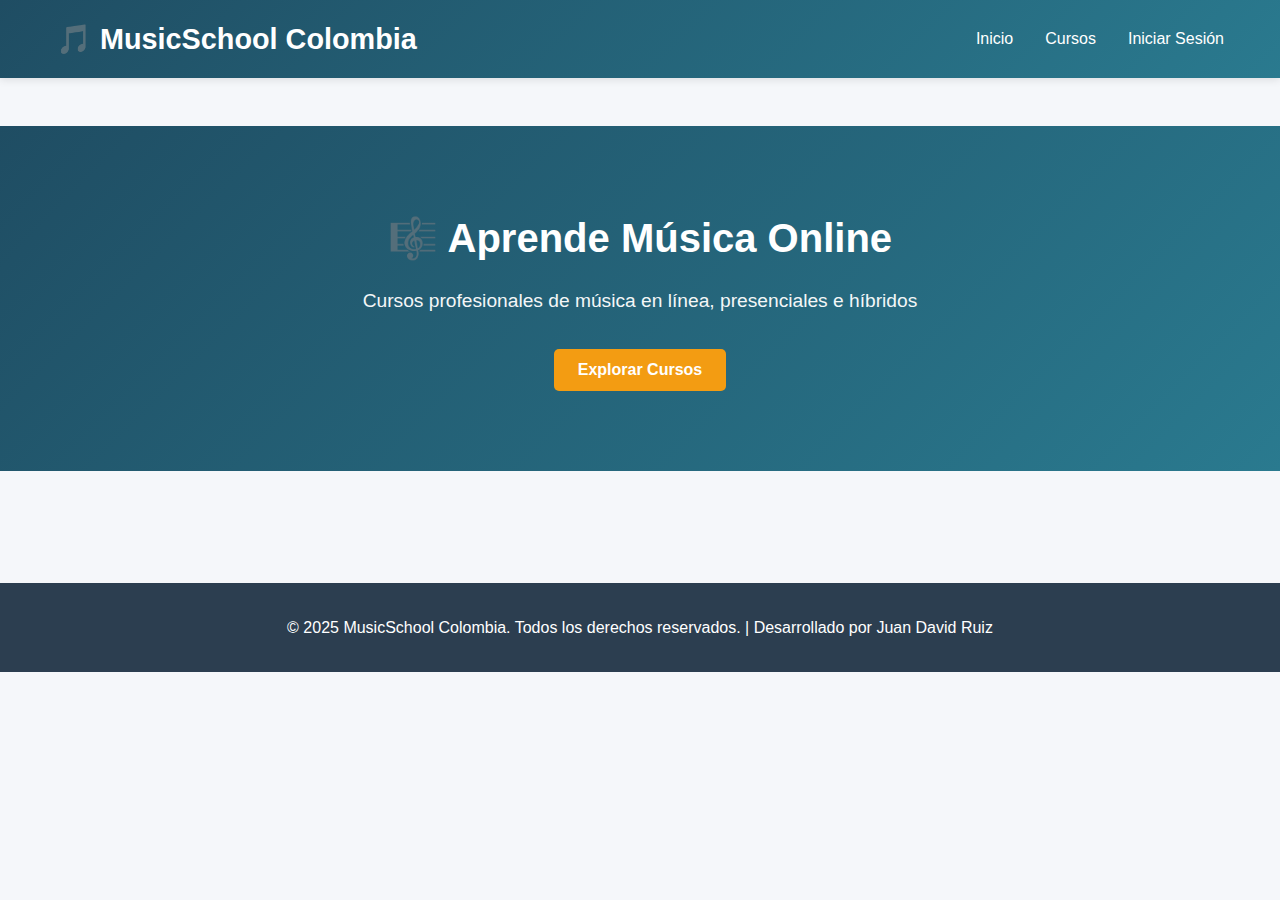
<file: MusicSchool Colombia.html>
<!DOCTYPE html>
<html lang="es">
<head>
    <meta charset="UTF-8">
    <meta name="viewport" content="width=device-width, initial-scale=1.0">
    <title>MusicSchool Colombia - Plataforma de Cursos de Música</title>
    <style>
        :root {
            --primary: #1f4d63;
            --secondary: #2a7a8f;
            --accent: #f39c12;
            --danger: #e74c3c;
            --success: #27ae60;
            --light: #ecf0f1;
            --dark: #2c3e50;
            --white: #ffffff;
            --gray: #95a5a6;
        }

        * {
            margin: 0;
            padding: 0;
            box-sizing: border-box;
        }

        body {
            font-family: 'Segoe UI', Tahoma, Geneva, Verdana, sans-serif;
            background-color: #f5f7fa;
            color: var(--dark);
            line-height: 1.6;
        }

        /* Navigation */
        nav {
            background: linear-gradient(135deg, var(--primary) 0%, var(--secondary) 100%);
            padding: 1rem 2rem;
            box-shadow: 0 2px 8px rgba(0,0,0,0.1);
            position: sticky;
            top: 0;
            z-index: 1000;
        }

        nav .container {
            max-width: 1200px;
            margin: 0 auto;
            display: flex;
            justify-content: space-between;
            align-items: center;
        }

        .logo {
            font-size: 1.8rem;
            font-weight: bold;
            color: var(--white);
            display: flex;
            align-items: center;
            gap: 0.5rem;
        }

        nav ul {
            list-style: none;
            display: flex;
            gap: 2rem;
            align-items: center;
        }

        nav a {
            color: var(--white);
            text-decoration: none;
            transition: opacity 0.3s;
            font-weight: 500;
        }

        nav a:hover {
            opacity: 0.8;
        }

        .user-section {
            color: var(--white);
            font-size: 0.9rem;
        }

        /* Containers */
        .container {
            max-width: 1200px;
            margin: 0 auto;
            padding: 0 1rem;
        }

        /* Hero Section */
        .hero {
            background: linear-gradient(135deg, var(--primary) 0%, var(--secondary) 100%);
            color: var(--white);
            padding: 5rem 2rem;
            text-align: center;
        }

        .hero h1 {
            font-size: 2.5rem;
            margin-bottom: 1rem;
        }

        .hero p {
            font-size: 1.2rem;
            margin-bottom: 2rem;
            opacity: 0.95;
        }

        /* Buttons */
        .btn {
            display: inline-block;
            padding: 0.75rem 1.5rem;
            border-radius: 5px;
            text-decoration: none;
            border: none;
            cursor: pointer;
            font-weight: 600;
            transition: all 0.3s;
            font-size: 1rem;
        }

        .btn-primary {
            background: var(--accent);
            color: var(--white);
        }

        .btn-primary:hover {
            background: #e67e22;
            transform: translateY(-2px);
            box-shadow: 0 4px 12px rgba(243, 156, 18, 0.3);
        }

        .btn-secondary {
            background: var(--secondary);
            color: var(--white);
        }

        .btn-secondary:hover {
            background: var(--primary);
            transform: translateY(-2px);
        }

        .btn-outline {
            background: transparent;
            border: 2px solid var(--accent);
            color: var(--accent);
        }

        .btn-outline:hover {
            background: var(--accent);
            color: var(--white);
        }

        .btn-small {
            padding: 0.5rem 1rem;
            font-size: 0.9rem;
        }

        /* Cards */
        .card {
            background: var(--white);
            border-radius: 8px;
            box-shadow: 0 2px 8px rgba(0,0,0,0.1);
            overflow: hidden;
            transition: transform 0.3s, box-shadow 0.3s;
        }

        .card:hover {
            transform: translateY(-5px);
            box-shadow: 0 8px 16px rgba(0,0,0,0.15);
        }

        .card-img {
            width: 100%;
            height: 200px;
            object-fit: cover;
            background: linear-gradient(135deg, var(--primary) 0%, var(--secondary) 100%);
        }

        .card-body {
            padding: 1.5rem;
        }

        .card-title {
            font-size: 1.2rem;
            font-weight: 600;
            color: var(--dark);
            margin-bottom: 0.5rem;
        }

        .card-text {
            color: var(--gray);
            margin-bottom: 1rem;
            font-size: 0.95rem;
        }

        .card-footer {
            padding: 0 1.5rem 1.5rem;
            display: flex;
            justify-content: space-between;
            align-items: center;
        }

        .badge {
            display: inline-block;
            padding: 0.4rem 0.8rem;
            border-radius: 20px;
            font-size: 0.85rem;
            font-weight: 600;
        }

        .badge-online {
            background: #d4edda;
            color: #155724;
        }

        .badge-presencial {
            background: #d1ecf1;
            color: #0c5460;
        }

        .badge-hibrido {
            background: #fff3cd;
            color: #856404;
        }

        .price {
            font-size: 1.5rem;
            font-weight: bold;
            color: var(--accent);
        }

        /* Grid */
        .grid {
            display: grid;
            grid-template-columns: repeat(auto-fill, minmax(280px, 1fr));
            gap: 2rem;
            margin: 2rem 0;
        }

        /* Sections */
        section {
            padding: 3rem 0;
        }

        .section-title {
            font-size: 2rem;
            text-align: center;
            margin-bottom: 2rem;
            color: var(--primary);
        }

        /* Forms */
        .form-group {
            margin-bottom: 1.5rem;
        }

        label {
            display: block;
            margin-bottom: 0.5rem;
            font-weight: 600;
            color: var(--dark);
        }

        input, select, textarea {
            width: 100%;
            padding: 0.75rem;
            border: 1px solid #ddd;
            border-radius: 5px;
            font-family: inherit;
            font-size: 1rem;
            transition: border-color 0.3s;
        }

        input:focus, select:focus, textarea:focus {
            outline: none;
            border-color: var(--secondary);
            box-shadow: 0 0 0 3px rgba(42, 122, 143, 0.1);
        }

        /* Modal */
        .modal {
            display: none;
            position: fixed;
            z-index: 2000;
            left: 0;
            top: 0;
            width: 100%;
            height: 100%;
            background-color: rgba(0,0,0,0.5);
            animation: fadeIn 0.3s;
        }

        @keyframes fadeIn {
            from { opacity: 0; }
            to { opacity: 1; }
        }

        .modal-content {
            background-color: var(--white);
            margin: 5% auto;
            padding: 2rem;
            border-radius: 8px;
            width: 90%;
            max-width: 500px;
            box-shadow: 0 4px 20px rgba(0,0,0,0.2);
        }

        .modal-header {
            display: flex;
            justify-content: space-between;
            align-items: center;
            margin-bottom: 1.5rem;
        }

        .close {
            font-size: 1.5rem;
            cursor: pointer;
            color: var(--gray);
        }

        .close:hover {
            color: var(--dark);
        }

        /* Dashboard */
        .dashboard-grid {
            display: grid;
            grid-template-columns: 1fr 1fr 1fr;
            gap: 1.5rem;
            margin-bottom: 2rem;
        }

        .stat-card {
            background: var(--white);
            padding: 1.5rem;
            border-radius: 8px;
            box-shadow: 0 2px 8px rgba(0,0,0,0.1);
            text-align: center;
        }

        .stat-number {
            font-size: 2rem;
            font-weight: bold;
            color: var(--secondary);
        }

        .stat-label {
            color: var(--gray);
            margin-top: 0.5rem;
        }

        /* Filters */
        .filters {
            background: var(--white);
            padding: 1.5rem;
            border-radius: 8px;
            margin-bottom: 2rem;
            box-shadow: 0 2px 8px rgba(0,0,0,0.1);
        }

        .filter-group {
            margin-bottom: 1rem;
        }

        .filter-group label {
            margin-bottom: 0.5rem;
        }

        .rating {
            color: #ffc107;
            font-size: 0.9rem;
        }

        .instructor-info {
            display: flex;
            align-items: center;
            gap: 0.5rem;
            margin-bottom: 1rem;
        }

        .instructor-avatar {
            width: 40px;
            height: 40px;
            border-radius: 50%;
            background: var(--secondary);
            color: var(--white);
            display: flex;
            align-items: center;
            justify-content: center;
            font-weight: bold;
        }

        /* Tabs */
        .tabs {
            border-bottom: 2px solid #ddd;
            margin-bottom: 2rem;
        }

        .tab-button {
            background: none;
            border: none;
            padding: 1rem;
            cursor: pointer;
            font-size: 1rem;
            color: var(--gray);
            border-bottom: 3px solid transparent;
            margin-right: 1rem;
            font-weight: 600;
            transition: all 0.3s;
        }

        .tab-button.active {
            color: var(--secondary);
            border-bottom-color: var(--secondary);
        }

        .tab-content {
            display: none;
        }

        .tab-content.active {
            display: block;
        }

        /* Responsive */
        @media (max-width: 768px) {
            nav ul {
                gap: 1rem;
            }

            .hero h1 {
                font-size: 1.8rem;
            }

            .dashboard-grid {
                grid-template-columns: 1fr;
            }

            .grid {
                grid-template-columns: 1fr;
            }

            .modal-content {
                width: 95%;
            }
        }

        /* Alert */
        .alert {
            padding: 1rem;
            border-radius: 5px;
            margin-bottom: 1rem;
            display: none;
        }

        .alert-success {
            background: #d4edda;
            color: #155724;
            border: 1px solid #c3e6cb;
        }

        .alert-error {
            background: #f8d7da;
            color: #721c24;
            border: 1px solid #f5c6cb;
        }

        .alert.show {
            display: block;
        }

        .progress-bar {
            width: 100%;
            height: 8px;
            background: #ddd;
            border-radius: 10px;
            overflow: hidden;
            margin: 0.5rem 0;
        }

        .progress-fill {
            height: 100%;
            background: linear-gradient(90deg, var(--secondary), var(--accent));
            transition: width 0.3s;
        }

        footer {
            background: var(--dark);
            color: var(--white);
            text-align: center;
            padding: 2rem;
            margin-top: 4rem;
        }

        .empty-state {
            text-align: center;
            padding: 3rem;
            color: var(--gray);
        }

        .empty-state-icon {
            font-size: 4rem;
            margin-bottom: 1rem;
            opacity: 0.5;
        }
    </style>
</head>
<body>
    <!-- Navigation -->
    <nav>
        <div class="container">
            <div class="logo">🎵 MusicSchool Colombia</div>
            <ul>
                <li><a href="#" onclick="showSection('home')">Inicio</a></li>
                <li><a href="#" onclick="showSection('courses')">Cursos</a></li>
                <li id="nav-dashboard" style="display:none;"><a href="#" onclick="showSection('dashboard')">Dashboard</a></li>
                <li id="nav-auth">
                    <a href="#" onclick="showModal('loginModal')">Iniciar Sesión</a>
                </li>
            </ul>
        </div>
    </nav>

    <!-- Home Section -->
    <section id="home-section" class="section">
        <div class="hero">
            <h1>🎼 Aprende Música Online</h1>
            <p>Cursos profesionales de música en línea, presenciales e híbridos</p>
            <button class="btn btn-primary" onclick="showSection('courses')">Explorar Cursos</button>
        </div>
    </section>

    <!-- Courses Section -->
    <section id="courses-section" class="section" style="display:none;">
        <div class="container">
            <h2 class="section-title">Catálogo de Cursos</h2>
            
            <div class="filters">
                <div style="display: grid; grid-template-columns: repeat(auto-fit, minmax(200px, 1fr)); gap: 1rem;">
                    <div class="filter-group">
                        <label>Categoría</label>
                        <select id="categoryFilter" onchange="filterCourses()">
                            <option value="">Todas</option>
                            <option value="guitar">Guitarra</option>
                            <option value="piano">Piano</option>
                            <option value="violin">Violín</option>
                            <option value="drums">Batería</option>
                            <option value="singing">Canto</option>
                            <option value="music_theory">Teoría Musical</option>
                        </select>
                    </div>
                    <div class="filter-group">
                        <label>Tipo</label>
                        <select id="typeFilter" onchange="filterCourses()">
                            <option value="">Todos</option>
                            <option value="online">En Línea</option>
                            <option value="presencial">Presencial</option>
                            <option value="hibrido">Híbrido</option>
                        </select>
                    </div>
                    <div class="filter-group">
                        <label>Nivel</label>
                        <select id="levelFilter" onchange="filterCourses()">
                            <option value="">Todos</option>
                            <option value="beginner">Principiante</option>
                            <option value="intermediate">Intermedio</option>
                            <option value="advanced">Avanzado</option>
                        </select>
                    </div>
                </div>
            </div>

            <div id="coursesList" class="grid"></div>
        </div>
    </section>

    <!-- Dashboard Section -->
    <section id="dashboard-section" class="section" style="display:none;">
        <div class="container">
            <h2 class="section-title">Mi Dashboard</h2>
            
            <div class="dashboard-grid">
                <div class="stat-card">
                    <div class="stat-number" id="enrolledCount">0</div>
                    <div class="stat-label">Cursos Inscritos</div>
                </div>
                <div class="stat-card">
                    <div class="stat-number" id="completedCount">0</div>
                    <div class="stat-label">Cursos Completados</div>
                </div>
                <div class="stat-card">
                    <div class="stat-number" id="progressCount">0%</div>
                    <div class="stat-label">Progreso Promedio</div>
                </div>
            </div>

            <h3 style="margin-bottom: 1.5rem;">Mis Cursos Activos</h3>
            <div id="myEnrollments" class="grid"></div>
        </div>
    </section>

    <!-- Course Detail Modal -->
    <div id="courseModal" class="modal">
        <div class="modal-content">
            <div class="modal-header">
                <h2>Detalles del Curso</h2>
                <span class="close" onclick="closeModal('courseModal')">&times;</span>
            </div>
            <div id="courseDetail"></div>
        </div>
    </div>

    <!-- Login Modal -->
    <div id="loginModal" class="modal">
        <div class="modal-content">
            <div class="modal-header">
                <h2>Iniciar Sesión</h2>
                <span class="close" onclick="closeModal('loginModal')">&times;</span>
            </div>
            <form onsubmit="handleLogin(event)">
                <div class="form-group">
                    <label>Email</label>
                    <input type="email" id="loginEmail" required>
                </div>
                <div class="form-group">
                    <label>Contraseña</label>
                    <input type="password" id="loginPassword" required>
                </div>
                <button type="submit" class="btn btn-primary" style="width: 100%;">Iniciar Sesión</button>
                <p style="text-align: center; margin-top: 1rem;">
                    ¿No tienes cuenta? <a href="#" onclick="switchModal('registerModal')">Regístrate aquí</a>
                </p>
            </form>
        </div>
    </div>

    <!-- Register Modal -->
    <div id="registerModal" class="modal">
        <div class="modal-content">
            <div class="modal-header">
                <h2>Crear Cuenta</h2>
                <span class="close" onclick="closeModal('registerModal')">&times;</span>
            </div>
            <form onsubmit="handleRegister(event)">
                <div class="form-group">
                    <label>Nombre Completo</label>
                    <input type="text" id="registerName" required>
                </div>
                <div class="form-group">
                    <label>Email</label>
                    <input type="email" id="registerEmail" required>
                </div>
                <div class="form-group">
                    <label>Contraseña</label>
                    <input type="password" id="registerPassword" required>
                </div>
                <div class="form-group">
                    <label>Confirmar Contraseña</label>
                    <input type="password" id="registerPassword2" required>
                </div>
                <button type="submit" class="btn btn-primary" style="width: 100%;">Registrarse</button>
                <p style="text-align: center; margin-top: 1rem;">
                    ¿Ya tienes cuenta? <a href="#" onclick="switchModal('loginModal')">Inicia sesión</a>
                </p>
            </form>
        </div>
    </div>

    <!-- Enrollment Modal -->
    <div id="enrollmentModal" class="modal">
        <div class="modal-content">
            <div class="modal-header">
                <h2>Confirmar Inscripción</h2>
                <span class="close" onclick="closeModal('enrollmentModal')">&times;</span>
            </div>
            <div id="enrollmentContent"></div>
        </div>
    </div>

    <div id="alert" class="alert"></div>

    <footer>
        <p>&copy; 2025 MusicSchool Colombia. Todos los derechos reservados. | Desarrollado por Juan David Ruiz</p>
    </footer>

    <script>
        // Data Management
        let currentUser = null;
        let courses = [
            {
                id: 1,
                title: "Guitarra para Principiantes",
                instructor: "Carlos García",
                category: "guitar",
                type: "online",
                level: "beginner",
                price: 49990,
                discount: 10,
                rating: 4.8,
                students: 542,
                description: "Aprende los fundamentos de la guitarra acústica desde cero. Perfecta para principiantes sin experiencia.",
                duration: 8,
                lessons: 24,
                schedule: "Bajo demanda"
            },
            {
                id: 2,
                title: "Piano Avanzado",
                instructor: "María López",
                category: "piano",
                type: "presencial",
                level: "advanced",
                price: 99990,
                discount: 0,
                rating: 4.9,
                students: 89,
                description: "Curso avanzado de piano clásico. Requiere conocimientos previos.",
                duration: 12,
                lessons: 36,
                schedule: "Lunes y Miércoles 19:00-20:30"
            },
            {
                id: 3,
                title: "Teoría Musical Completa",
                instructor: "Dr. Juan Rodríguez",
                category: "music_theory",
                type: "hibrido",
                level: "beginner",
                price: 59990,
                discount: 20,
                rating: 4.7,
                students: 315,
                description: "Aprende los fundamentos de la música: notas, acordes, escalas y más.",
                duration: 10,
                lessons: 30,
                schedule: "Jueves 18:00-19:30 + Videos bajo demanda"
            },
            {
                id: 4,
                title: "Canto Lírico",
                instructor: "Sofía Martínez",
                category: "singing",
                type: "presencial",
                level: "intermediate",
                price: 79990,
                discount: 5,
                rating: 4.6,
                students: 156,
                description: "Desarrollo de técnica vocal para canto lírico y ópera.",
                duration: 16,
                lessons: 48,
                schedule: "Martes y Viernes 17:00-18:30"
            },
            {
                id: 5,
                title: "Violín Intermedio",
                instructor: "Antonio Silva",
                category: "violin",
                type: "online",
                level: "intermediate",
                price: 69990,
                discount: 15,
                rating: 4.8,
                students: 198,
                description: "Continúa tu jornada de violín con técnicas intermedias.",
                duration: 12,
                lessons: 36,
                schedule: "Bajo demanda"
            },
            {
                id: 6,
                title: "Batería Para Todos",
                instructor: "Roberto Díaz",
                category: "drums",
                type: "hibrido",
                level: "beginner",
                price: 54990,
                discount: 0,
                rating: 4.5,
                students: 287,
                description: "Aprende batería desde los fundamentos hasta ritmos complejos.",
                duration: 10,
                lessons: 30,
                schedule: "Sábado 14:00-15:30 + Videos bajo demanda"
            }
        ];

        let userEnrollments = [];

        // UI Functions
        function showSection(section) {
            document.getElementById('home-section').style.display = section === 'home' ? 'block' : 'none';
            document.getElementById('courses-section').style.display = section === 'courses' ? 'block' : 'none';
            document.getElementById('dashboard-section').style.display = section === 'dashboard' ? 'block' : 'none';

            if (section === 'courses') {
                renderCourses();
            } else if (section === 'dashboard') {
                updateDashboard();
            }
        }

        function showModal(modalId) {
            document.getElementById(modalId).style.display = 'block';
        }

        function closeModal(modalId) {
            document.getElementById(modalId).style.display = 'none';
        }

        function switchModal(newModalId) {
            closeModal('loginModal');
            closeModal('registerModal');
            showModal(newModalId);
        }

        function showAlert(message, type = 'success') {
            const alert = document.getElementById('alert');
            alert.textContent = message;
            alert.className = `alert alert-${type} show`;
            setTimeout(() => alert.classList.remove('show'), 3000);
        }

        // Authentication
        function handleLogin(e) {
            e.preventDefault();
            const email = document.getElementById('loginEmail').value;
            currentUser = {
                id: Math.random(),
                email: email,
                name: email.split('@')[0]
            };
            closeModal('loginModal');
            document.getElementById('nav-auth').innerHTML = `<span class="user-section">👤 ${currentUser.email}</span>`;
            document.getElementById('nav-dashboard').style.display = 'block';
            showAlert('¡Sesión iniciada correctamente!');
            showSection('home');
        }

        function handleRegister(e) {
            e.preventDefault();
            const email = document.getElementById('registerEmail').value;
            const password = document.getElementById('registerPassword').value;
            const password2 = document.getElementById('registerPassword2').value;

            if (password !== password2) {
                showAlert('Las contraseñas no coinciden', 'error');
                return;
            }

            currentUser = {
                id: Math.random(),
                email: email,
                name: document.getElementById('registerName').value
            };

            closeModal('registerModal');
            document.getElementById('nav-auth').innerHTML = `<span class="user-section">👤 ${currentUser.email}</span>`;
            document.getElementById('nav-dashboard').style.display = 'block';
            showAlert('¡Cuenta creada correctamente! Bienvenido a MusicSchool');
            showSection('home');
        }

        // Course Functions
        function renderCourses(filteredCourses = courses) {
            const coursesList = document.getElementById('coursesList');
            
            if (filteredCourses.length === 0) {
                coursesList.innerHTML = '<div class="empty-state" style="grid-column: 1/-1;"><div class="empty-state-icon">🎶</div><p>No se encontraron cursos</p></div>';
                return;
            }

            coursesList.innerHTML = filteredCourses.map(course => `
                <div class="card">
                    <div class="card-img" style="background: linear-gradient(135deg, #667eea 0%, #764ba2 100%);"></div>
                    <div class="card-body">
                        <div class="badge ${course.type === 'online' ? 'badge-online' : course.type === 'presencial' ? 'badge-presencial' : 'badge-hibrido'}">
                            ${course.type === 'online' ? '💻 En Línea' : course.type === 'presencial' ? '🏫 Presencial' : '🎯 Híbrido'}
                        </div>
                        <h3 class="card-title">${course.title}</h3>
                        <div class="instructor-info">
                            <div class="instructor-avatar">${course.instructor.charAt(0)}</div>
                            <div>
                                <div>${course.instructor}</div>
                                <div class="rating">⭐ ${course.rating}</div>
                            </div>
                        </div>
                        <p class="card-text">${course.description}</p>
                        <div style="font-size: 0.85rem; color: var(--gray); margin-bottom: 1rem;">
                            📚 ${course.lessons} lecciones | ⏱️ ${course.duration} semanas
                        </div>
                    </div>
                    <div class="card-footer">
                        <div>
                            <div class="price">$${(course.price - (course.price * course.discount / 100)).toFixed(2).replace(/\B(?=(\d{3})+(?!\d))/g, ",")}</div>
                            ${course.discount > 0 ? `<small style="color: var(--gray); text-decoration: line-through;">$${course.price.toLocaleString()}</small>` : ''}
                        </div>
                        <button class="btn btn-primary btn-small" onclick="showCourseDetail(${course.id})">Ver Más</button>
                    </div>
                </div>
            `).join('');
        }

        function showCourseDetail(courseId) {
            const course = courses.find(c => c.id === courseId);
            const courseDetail = document.getElementById('courseDetail');
            
            courseDetail.innerHTML = `
                <div>
                    <h3>${course.title}</h3>
                    <p style="margin: 1rem 0; color: var(--gray);">${course.description}</p>
                    
                    <div style="background: #f9f9f9; padding: 1rem; border-radius: 5px; margin: 1rem 0;">
                        <strong>Detalles del Curso:</strong>
                        <ul style="list-style: none; margin-top: 0.5rem;">
                            <li>👨‍🏫 Instructor: ${course.instructor}</li>
                            <li>📚 Lecciones: ${course.lessons}</li>
                            <li>⏱️ Duración: ${course.duration} semanas</li>
                            <li>📊 Nivel: ${course.level === 'beginner' ? 'Principiante' : course.level === 'intermediate' ? 'Intermedio' : 'Avanzado'}</li>
                            <li>👥 Estudiantes: ${course.students}</li>
                            <li>⭐ Rating: ${course.rating}/5</li>
                            <li>🗓️ Horario: ${course.schedule}</li>
                        </ul>
                    </div>

                    <div style="background: #f0f8ff; padding: 1rem; border-radius: 5px; margin: 1rem 0;">
                        <div style="font-size: 1.3rem; color: var(--accent); font-weight: bold;">
                            ${course.discount > 0 ? `$${(course.price - (course.price * course.discount / 100)).toFixed(0).replace(/\B(?=(\d{3})+(?!\d))/g, ",")} <small style="color: var(--gray); text-decoration: line-through;">$${course.price.toLocaleString()}</small>` : `$${course.price.toLocaleString()}`}
                        </div>
                        ${course.discount > 0 ? `<small style="color: var(--danger);">Descuento: ${course.discount}%</small>` : ''}
                    </div>

                    <button class="btn btn-primary" style="width: 100%; margin-top: 1rem;" onclick="enrollCourse(${course.id})">
                        ${currentUser ? 'Inscribirse Ahora' : 'Inicia sesión para inscribirse'}
                    </button>
                </div>
            `;
            
            showModal('courseModal');
        }

        function enrollCourse(courseId) {
            if (!currentUser) {
                closeModal('courseModal');
                showModal('loginModal');
                return;
            }

            const course = courses.find(c => c.id === courseId);
            const finalPrice = course.price - (course.price * course.discount / 100);
            
            const enrollmentContent = document.getElementById('enrollmentContent');
            enrollmentContent.innerHTML = `
                <div>
                    <h3>${course.title}</h3>
                    <p style="color: var(--gray); margin: 1rem 0;">Está a punto de inscribirse en este curso.</p>
                    
                    <div style="background: #f9f9f9; padding: 1rem; border-radius: 5px; margin: 1rem 0;">
                        <strong>Resumen de Inscripción:</strong>
                        <div style="margin-top: 0.5rem; display: flex; justify-content: space-between;">
                            <span>Precio del curso:</span>
                            <span style="font-weight: bold;">$${finalPrice.toFixed(2)}</span>
                        </div>
                    </div>

                    <p style="color: var(--gray); font-size: 0.9rem;">💳 Selecciona tu método de pago:</p>
                    
                    <div style="margin: 1.5rem 0;">
                        <label style="display: flex; align-items: center; gap: 0.5rem; margin-bottom: 1rem;">
                            <input type="radio" name="payment" value="card" checked> Tarjeta de Crédito/Débito
                        </label>
                        <label style="display: flex; align-items: center; gap: 0.5rem;">
                            <input type="radio" name="payment" value="paypal"> PayPal
                        </label>
                    </div>

                    <button class="btn btn-primary" style="width: 100%; margin-bottom: 0.5rem;" onclick="confirmEnrollment(${courseId})">
                        Confirmar Inscripción
                    </button>
                    <button class="btn btn-outline" style="width: 100%;" onclick="closeModal('enrollmentModal')">
                        Cancelar
                    </button>
                </div>
            `;

            closeModal('courseModal');
            showModal('enrollmentModal');
        }

        function confirmEnrollment(courseId) {
            const course = courses.find(c => c.id === courseId);
            
            if (userEnrollments.some(e => e.id === courseId)) {
                showAlert('Ya estás inscrito en este curso', 'error');
                return;
            }

            userEnrollments.push({
                id: courseId,
                ...course,
                enrolledAt: new Date(),
                progress: 0,
                lessons_completed: 0
            });

            closeModal('enrollmentModal');
            showAlert('¡Inscripción completada exitosamente!');
            
            setTimeout(() => showSection('dashboard'), 1500);
        }

        function filterCourses() {
            const category = document.getElementById('categoryFilter').value;
            const type = document.getElementById('typeFilter').value;
            const level = document.getElementById('levelFilter').value;

            let filtered = courses;

            if (category) filtered = filtered.filter(c => c.category === category);
            if (type) filtered = filtered.filter(c => c.type === type);
            if (level) filtered = filtered.filter(c => c.level === level);

            renderCourses(filtered);
        }

        // Dashboard
        function updateDashboard() {
            const enrolled = userEnrollments.length;
            const completed = userEnrollments.filter(e => e.progress === 100).length;
            const avgProgress = enrolled > 0 ? Math.round(userEnrollments.reduce((a, b) => a + b.progress, 0) / enrolled) : 0;

            document.getElementById('enrolledCount').textContent = enrolled;
            document.getElementById('completedCount').textContent = completed;
            document.getElementById('progressCount').textContent = avgProgress + '%';

            const enrollmentsList = document.getElementById('myEnrollments');
            
            if (userEnrollments.length === 0) {
                enrollmentsList.innerHTML = `
                    <div class="empty-state" style="grid-column: 1/-1;">
                        <div class="empty-state-icon">📚</div>
                        <p>Aún no estás inscrito en ningún curso</p>
                        <button class="btn btn-primary" onclick="showSection('courses')" style="margin-top: 1rem;">Explorar Cursos</button>
                    </div>
                `;
                return;
            }

            enrollmentsList.innerHTML = userEnrollments.map(enrollment => `
                <div class="card">
                    <div class="card-img" style="background: linear-gradient(135deg, #f093fb 0%, #f5576c 100%);"></div>
                    <div class="card-body">
                        <h3 class="card-title">${enrollment.title}</h3>
                        <p class="card-text">${enrollment.instructor}</p>
                        <strong>Progreso: ${enrollment.progress}%</strong>
                        <div class="progress-bar">
                            <div class="progress-fill" style="width: ${enrollment.progress}%"></div>
                        </div>
                        <small style="color: var(--gray);">${enrollment.lessons_completed}/${enrollment.lessons} lecciones completadas</small>
                    </div>
                    <div class="card-footer">
                        <button class="btn btn-secondary btn-small" onclick="continueCourse(${enrollment.id})">Continuar</button>
                        <button class="btn btn-outline btn-small" onclick="updateProgress(${enrollment.id})">Marcar Progreso</button>
                    </div>
                </div>
            `).join('');
        }

        function continueCourse(courseId) {
            const enrollment = userEnrollments.find(e => e.id === courseId);
            showAlert(`Abriendo lecciones de: ${enrollment.title}`);
        }

        function updateProgress(courseId) {
            const enrollment = userEnrollments.find(e => e.id === courseId);
            if (enrollment.progress < 100) {
                enrollment.progress += 10;
                enrollment.lessons_completed = Math.ceil(enrollment.lessons * enrollment.progress / 100);
                updateDashboard();
                showAlert(`Progreso actualizado: ${enrollment.progress}%`);
            } else {
                showAlert('Ya has completado este curso', 'error');
            }
        }

        // Initial render
        document.addEventListener('DOMContentLoaded', () => {
            showSection('home');
        });

        // Close modal on outside click
        window.onclick = function(event) {
            if (event.target.classList.contains('modal')) {
                event.target.style.display = 'none';
            }
        }
    </script>
</body>
</html>
</file>
